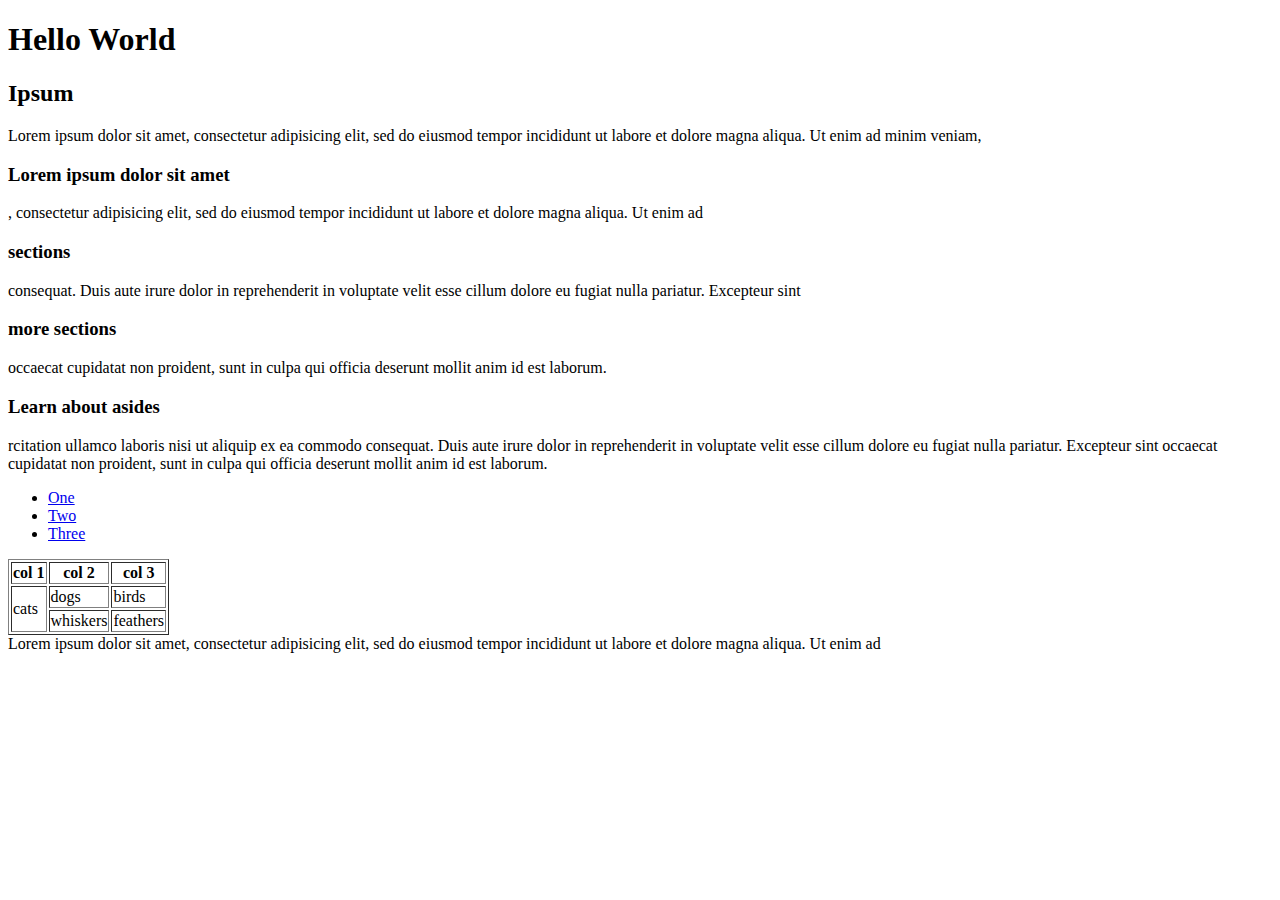
<file: html/gps/index.html>
<!DOCTYPE html>
<html>
<head>
	<title>Practice</title>
</head>
<body>
	<h1>Hello World</h1>
	<main>
		<h2>Ipsum</h2>
		<p>
			Lorem ipsum dolor sit amet, consectetur adipisicing elit, sed do eiusmod
			tempor incididunt ut labore et dolore magna aliqua. Ut enim ad minim veniam,
		</p>
	<article>
		<header>
			<h3>Lorem ipsum dolor sit amet</h3>
			<p>, consectetur adipisicing elit, sed do eiusmod
				tempor incididunt ut labore et dolore magna aliqua. Ut enim ad 
			</p>
		</header>

	</article>
	<article>
		<section>
			<h3>sections</h3>
			<p>
				consequat. Duis aute irure dolor in reprehenderit in voluptate velit esse
				cillum dolore eu fugiat nulla pariatur. Excepteur sint 
			</p>

		</section>
		<section>
			<h3>more sections</h3>
			<p>
				occaecat cupidatat non
				proident, sunt in culpa qui officia deserunt mollit anim id est laborum.
			</p>
		</section>
		<aside>
			<h3>Learn about asides</h3>
			<p>
				rcitation ullamco laboris nisi ut aliquip ex ea commodo
				consequat. Duis aute irure dolor in reprehenderit in voluptate velit esse
				cillum dolore eu fugiat nulla pariatur. Excepteur sint occaecat cupidatat non
				proident, sunt in culpa qui officia deserunt mollit anim id est laborum.
			</p>
		</aside>

	</article>

	<nav>
  		<ul>
   			<li><a href="https://www.one.org/international/">One</a>
    		<li><a href="https://twonewyork.com/">Two</a>
    		<li><a href="http://www.three.com/">Three</a>
  		</ul>
	</nav>


	</main>

	<table border="1">
	<tr>
		<th>col 1</th>
		<th>col 2</th>
		<th>col 3</th>
	</tr>
	<tr>
		<td rowspan="2">cats</td>
		<td>dogs</td>
		<td>birds</td>
	</tr>
	<tr>
		<td>whiskers</td>
		<td>feathers</td>
	</tr>
	</table>
<!--
What is the purpose of HTML5 semantic tags? Which ones do you see as most useful?
The purpose of HTML5 semantic tags is to make an HTML page more readable and accessible to people with disabilities. I find them all very useful, but I especially find the main tag, article tag, and nav tag very helpful.


What is the order the browser uses to display elements on a page?
The order the browser uses to display elements on a page is typically from top to bottom of the HTML file. The browswer usually starts from the head tag and moves down to the body.

What did you learn about Sublime in this challenge? Do you think you'll create more handy snippets at a later date?
I learned that sublime is a powerful tool that can help make coding more efficient by the program's ability to create snippets. I will definitely create many more snippets later on.

What concept in this challenge was most difficult for you? How can you improve your understanding of this concept?
I think the semantic elements of this challenge was the most difficult. It was difficult to visualize it, but I liked that we were given the opportunity to work through each element. I believe more practice could have been more helpful to me.
-->

	<footer>
		Lorem ipsum dolor sit amet, consectetur adipisicing elit, sed do eiusmod
		tempor incididunt ut labore et dolore magna aliqua. Ut enim ad 
	</footer>
</body>
</html>
</file>
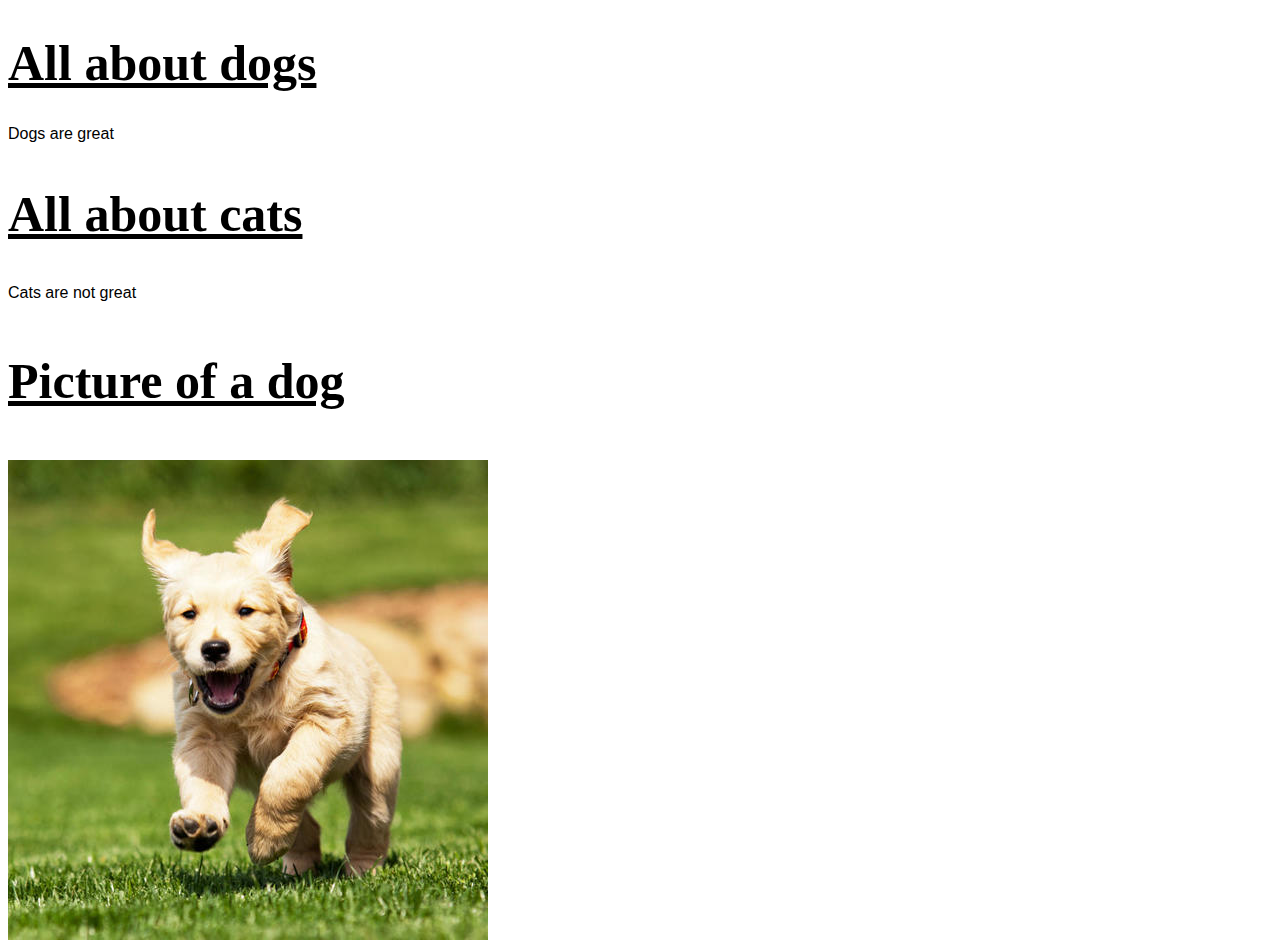
<file: web_dev/client_side_js/index.html>
<!DOCTYPE html>
<html>
<head>
	<title>Dogs</title>
	<link rel="stylesheet" href="look.css">
</head>
<body>
	<h1 id="title">All about dogs</h1>
	<p>
		Dogs are great
	</p>
	<h2>All about cats</h2>
	<p>
		Cats are not great
	</p>
	<h3>Picture of a dog</h3>
	<img id = "dog-photo" src ="too-cute-doggone-it-video-playlist_480.jpg">

<script src = "client.js"></script>
</body>
</html>
</file>
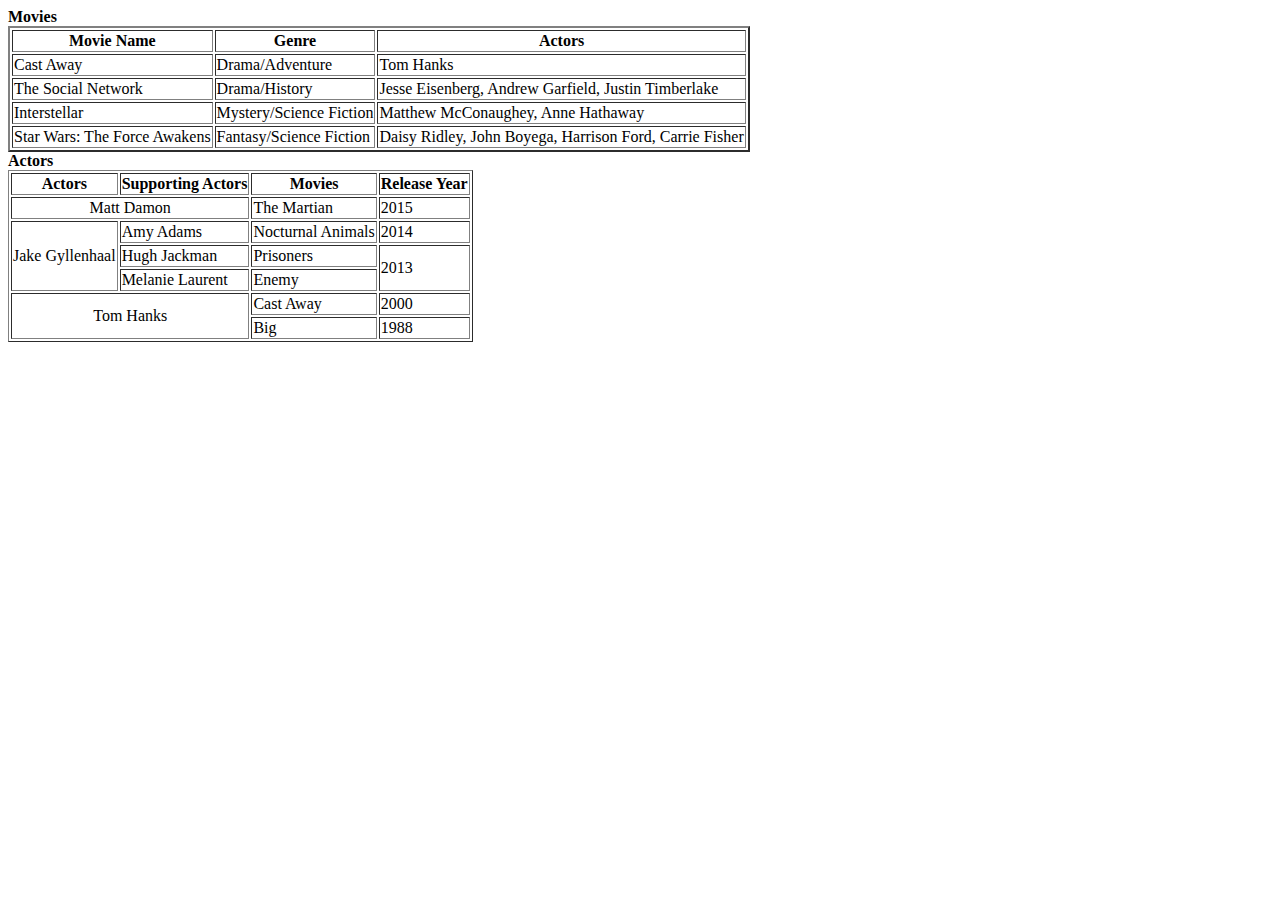
<file: html/table-practice.html>
<!DOCTYPE html>
<html>
<head>
	<title>Movies</title>
</head>
<body>

<strong>Movies</strong>
<table border=2>
  <tr>
    <th>Movie Name</th>
    <th>Genre</th>
    <th>Actors</th>
  </tr>
  <tr>
    <td>Cast Away</td>
    <td>Drama/Adventure</td>
    <td>Tom Hanks</td>
  </tr>
  <tr>
    <td>The Social Network</td>
    <td>Drama/History</td>
    <td>Jesse Eisenberg, Andrew Garfield, Justin Timberlake</td>
  </tr>
  <tr>
    <td>Interstellar</td>
    <td>Mystery/Science Fiction</td>
    <td>Matthew McConaughey, Anne Hathaway</td>
  </tr>
  <tr>
    <td>Star Wars: The Force Awakens</td>
    <td>Fantasy/Science Fiction</td>
    <td>Daisy Ridley, John Boyega, Harrison Ford, Carrie Fisher</td>
  </tr>
</table>

<strong>Actors</strong>
<table border=1>
    <tr>
      <th>Actors</th>
      <th>Supporting Actors</th>
      <th>Movies</th>
      <th>Release Year</th>
    </tr>
    <tr>
      <td colspan="2" align="center">Matt Damon</td>
      <td>The Martian</td>
      <td>2015</td>
    </tr>
    <tr>
      <td rowspan="3">Jake Gyllenhaal</td>
      <td>Amy Adams</td>
      <td>Nocturnal Animals</td>
      <td>2014</td>
    </tr>
    <tr>
      <td>Hugh Jackman</td>
      <td>Prisoners</td>
      <td rowspan="2">2013</td>
    </tr>
    <tr>
      <td>Melanie Laurent</td>
      <td>Enemy</td>
    </tr>
    <tr>
      <td colspan="2" rowspan="2" align="center">Tom Hanks</td>
      <td>Cast Away</td>
      <td>2000</td>
    </tr>
    <tr>
      <td>Big</td>
      <td>1988</td>
    </tr>

</table>


</body>
</html>
</file>
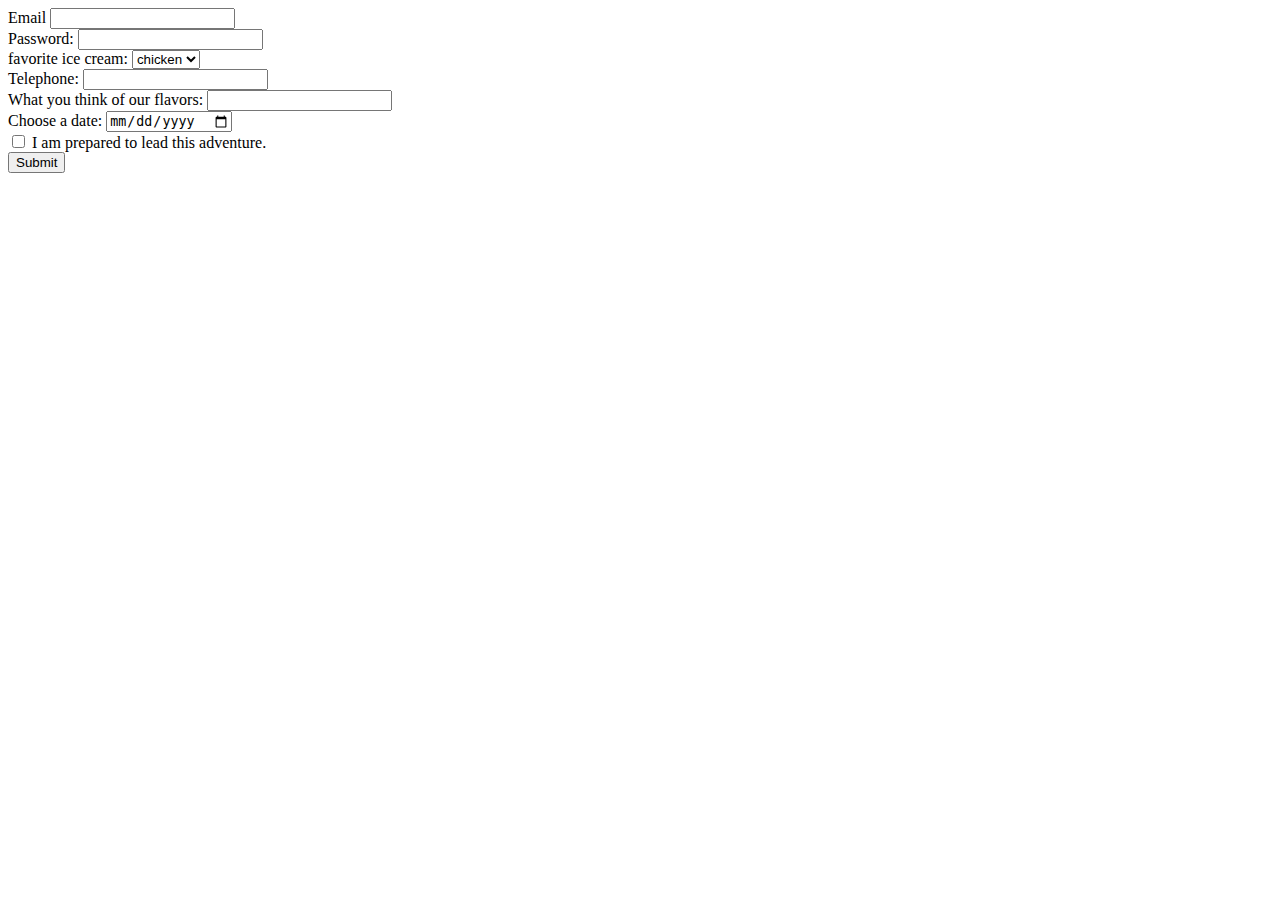
<file: html/forms/practice-form.html>
<!DOCTYPE html>
<html>
<head>
  <title>Ice cream Flavors!</title>
</head>
<body>
<form action="success.html" method="post">
  <div>
    <label>Email</label>
    <input type="email" name="email">
  </div>
  <div>
      <label>Password:</label>
      <input type="password" name="password">
  </div>
  <div>
    <label>favorite ice cream:</label>
    <select name="flavor">
      <option value="meat">chicken</option>
      <option value="vegtable">broccoli</option>
      <option value="fruit">apple</option>
    </select>
  </div>
  <div> 
      <label>Telephone:</label> 
      <input type=tel name="telephone">
  </div>
  <div>
    <label>What you think of our flavors:</label>
    <input type="text" name="opinion">
  </div>
  
  <div>
      <label>Choose a date:</label>
      <input type="date" name="date">
  </div>

  <div>
      <input type="checkbox" name="cb-agree" value="agree">
      I am prepared to lead this adventure.
  </div>
  <div>
  <button type="submit">Submit</button>
  </div>

</form>
</body>
</html>
</file>
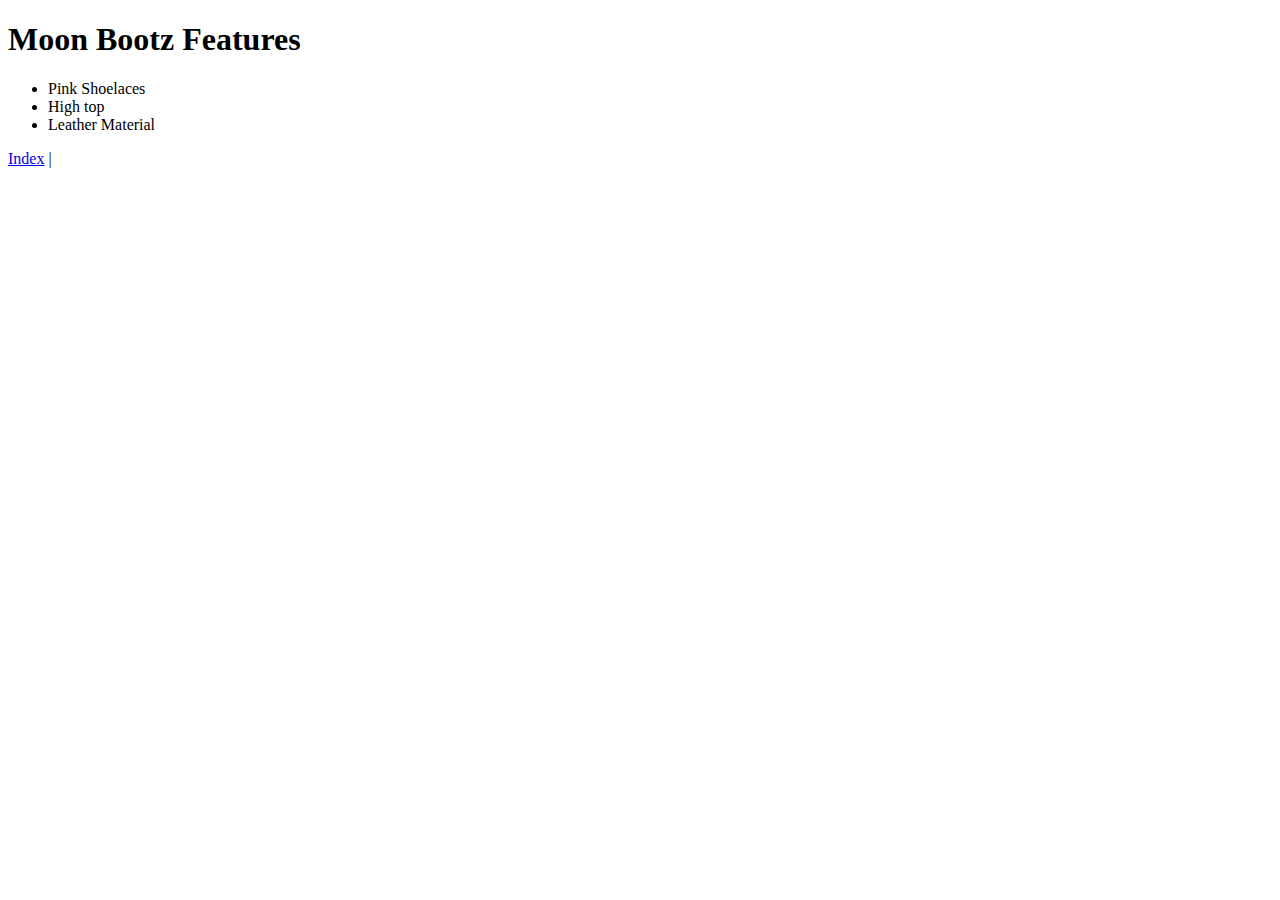
<file: html/moon_bootz/product_details.html>
<!DOCTYPE html>
<html>
<head>
	<title>Product Details</title>
</head>
<body>
	<h1>Moon Bootz Features</h1>
	<ul>
		<li>Pink Shoelaces</li>
		<li>High top</li>
		<li>Leather Material</li>
	</ul>

<footer>
  <a href="/index.html/">Index</a> |
</footer>

</body>
</html>
</file>
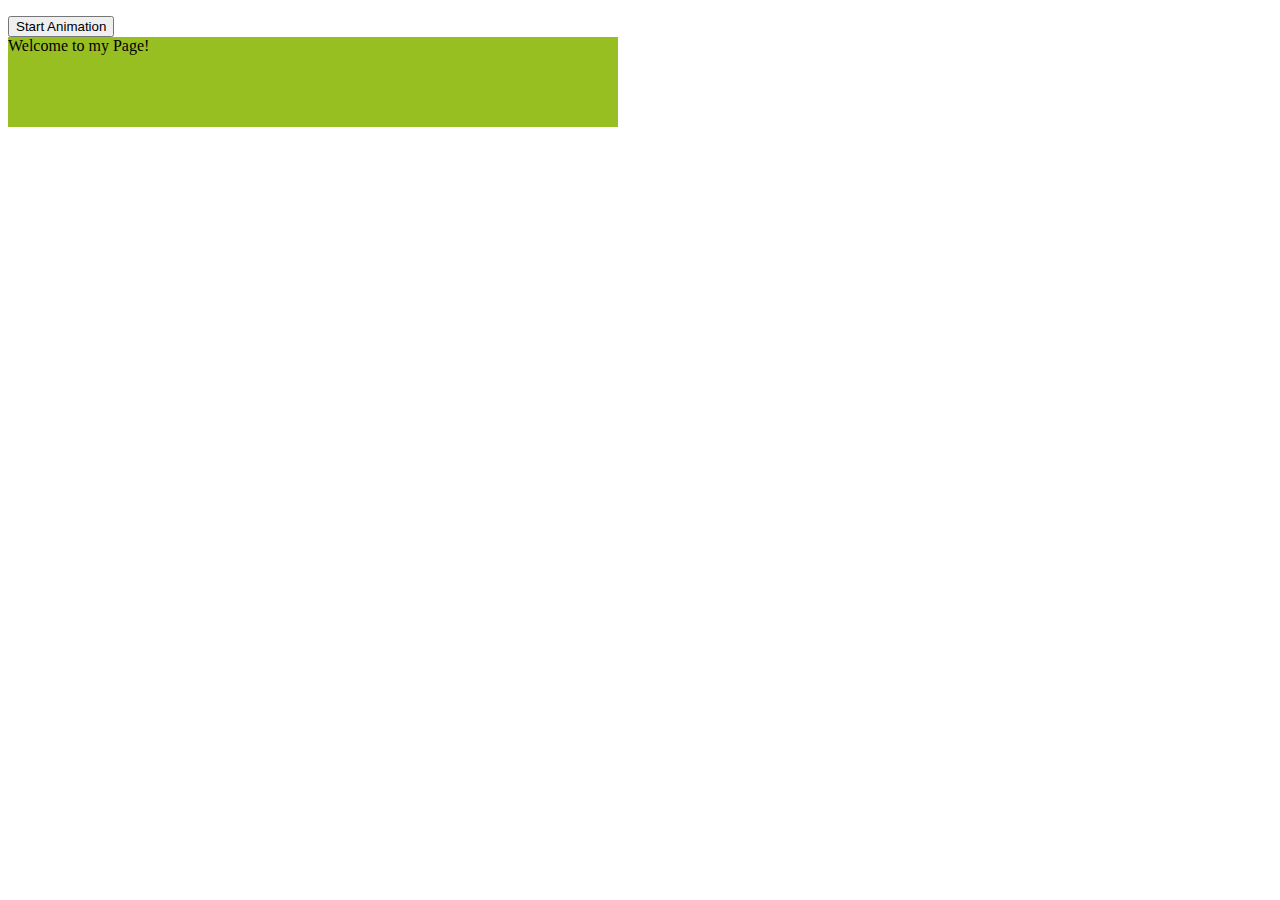
<file: web_dev/jquery/practice.html>
<!DOCTYPE html>
<html>
<head>
	<title>Jquery</title>

	<script src="https://ajax.googleapis.com/ajax/libs/jquery/3.2.0/jquery.min.js"></script>
<script> 
	$(document).ready(function(){
    $("button").click(function(){
        var div = $("div");  
        div.animate({left: '400px'}, "slow");
        div.animate({fontSize: '4em'}, "slow");
    });
});
</script> 

<script>
$(document).ready(function(){
    $("#hide").click(function(){
        $("p").hide();
    });
    $("#show").click(function(){
        $("p").show();
    });
});
</script>

</head>
<body>
<p></p>
<button>Start Animation</button>

<div style="background:#98bf21;height:90px;width:610px;position:absolute;">Welcome to my Page!</div>


<p>If you click on the "Hide" button, I will disappear.</p>

<button id="hide">Hide</button>
<button id="show">Show</button>



</body>
</html>
</file>
<file: web_dev/client_side_js/look.css>
h1, h2, h3{
	text-decoration: underline;
}

p{
	font-family: Arial;
}
</file>
